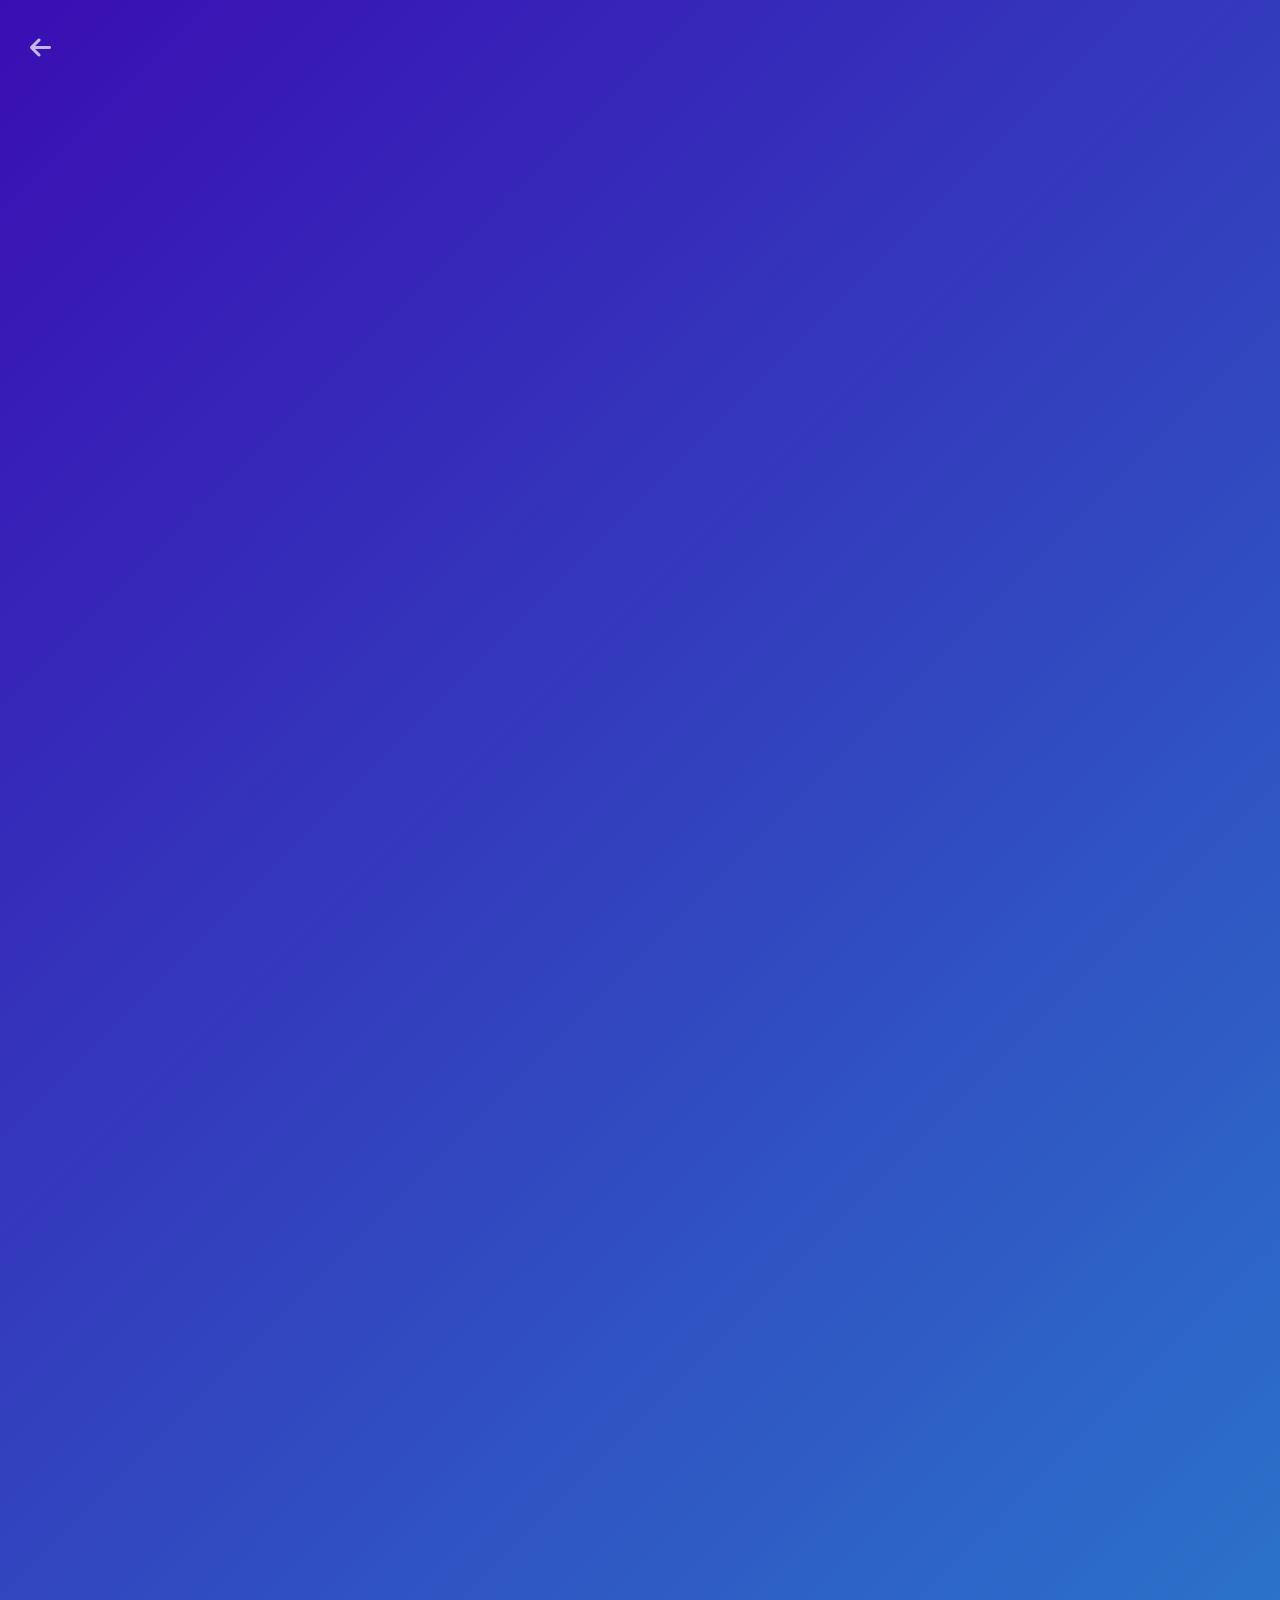
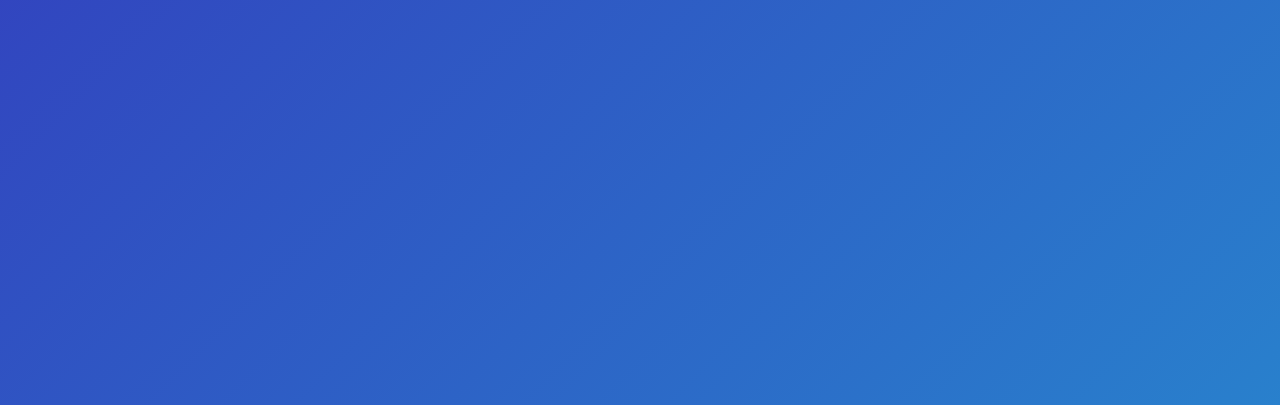
<file: project-bracket.html>
<!DOCTYPE html>
<html lang="en">
<head>
    <meta charset="UTF-8">
    <meta name="viewport" content="width=device-width, initial-scale=1, shrink-to-fit=no">
    <link rel="stylesheet" href="assets/css/style.css">
    <link rel="stylesheet" href="https://stackpath.bootstrapcdn.com/bootstrap/4.4.1/css/bootstrap.min.css">
    <link rel="stylesheet" href="https://cdnjs.cloudflare.com/ajax/libs/font-awesome/6.5.2/css/all.min.css">
    <link href="https://fonts.googleapis.com/css2?family=Abel&family=Dosis:wght@400;600&family=Roboto+Mono&display=swap" rel="stylesheet">
    <title>SB-TMS | Maireannacht</title>
</head>
<body>
    <a href="personal-projects.html" class="back-btn"><i class="fas fa-arrow-left"></i></a>

    <div class="container py-5">
        <div class="row mb-5 reveal">
            <div class="col-lg-8">
                <div class="d-flex align-items-center mb-2">
                    <span class="badge badge-secondary mr-2">ARCHIVED</span>
                    <small class="text-white-50 font-weight-bold">LEGACY_SYS_01</small>
                </div>
                <h1 class="page-title mb-3">KSHSAA SB-TMS</h1>
                <p class="page-subtitle">Scholars Bowl Tournament Management System: A distributed scoring engine using Google Sheets as the UI.</p>
            </div>
            <div class="col-lg-4 text-right">
                <div class="content-glass p-3 text-left">
                    <h6 class="text-white border-bottom pb-2 mb-3">TECH STACK</h6>
                    <div class="d-flex flex-wrap gap-2">
                        <span class="badge badge-dark border border-secondary p-2 m-1">Python</span>
                        <span class="badge badge-dark border border-secondary p-2 m-1">Pandas</span>
                        <span class="badge badge-dark border border-secondary p-2 m-1">Google Sheets API</span>
                        <span class="badge badge-dark border border-secondary p-2 m-1">Gspread</span>
                    </div>
                </div>
            </div>
        </div>

        <div class="content-row reveal delay-100">
            <div class="content-text">
                <h3><i class="fa-solid fa-server text-info"></i> The Architecture</h3>
                <p>The core challenge of running a Scholars Bowl tournament is data entry. Volunteers in 8+ rooms generate data simultaneously, and manual aggregation is slow and error-prone.</p>
                <p><strong>The Solution:</strong> I built a "Headless" system. The backend logic runs in Python (Pandas), but the "Frontend" is simply Google Sheets. Volunteers enter scores into a shared Sheet. The Python `ScoreboardManager` polls the API, ingests the data into a DataFrame, calculates standings, and pushes updates back to a Master Scoreboard in real-time.</p>
            </div>
        </div>

        <div class="content-row reveal delay-200 reversed">
            <div class="content-text">
                <h3><i class="fa-solid fa-terminal" style="color: var(--gold);"></i> Remote Command Injection</h3>
                <p>One of the system's most unique features is the ability to execute Python commands remotely via the spreadsheet.</p>
                <p>By entering a specific syntax (e.g., `Bowl['Room 6']['Round 4']`) into a designated "Command Cell" on the Data Sheet, the Python backend intercepts the string, executes it against the internal state dictionary, and writes the resulting DataFrame back to the sheet. This allowed for deep debugging of tournament state without needing SSH access to the host machine.</p>
            </div>
             <div class="content-image">
                <div class="content-glass d-flex align-items-center justify-content-center h-100" style="min-height: 200px;">
                    <i class="fa-solid fa-keyboard fa-4x text-white-50"></i>
                </div>
            </div>
        </div>

        <div class="content-row reveal delay-300">
            <div class="content-text">
                <h3><i class="fa-solid fa-scale-balanced text-success"></i> Algorithmic Tie-Breaking</h3>
                <p>The system implements a rigorous, multi-stage tie-breaker protocol based on KSHSAA rules. It automatically detects ties in pool play and attempts to resolve them in this specific order:</p>
                <ul class="text-white-50 mt-3">
                    <li><strong>1. Head-to-Head:</strong> Direct comparison of match results between tied teams.</li>
                    <li><strong>2. Margin of Victory:</strong> If H2H is split, the system calculates the cumulative point differential.</li>
                    <li><strong>3. Total Points:</strong> As a final algorithmic step, total points scored are compared.</li>
                    <li><strong>4. Sudden Death:</strong> If all logic fails, the system flags the admin to schedule a tie-breaker match.</li>
                </ul>
            </div>
        </div>

        <div class="row reveal delay-400 mt-5">
            <div class="col-12">
                <div class="content-glass">
                    <div class="d-flex align-items-center mb-3 border-bottom pb-2" style="border-color: rgba(255,255,255,0.1)!important;">
                        <i class="fa-solid fa-terminal mr-2 text-warning"></i>
                        <span class="font-weight-bold text-white small">tie_breaker.py</span>
                    </div>
                    <pre class="text-white-50 small" style="font-family: 'Roboto Mono', monospace;">
def resolve_ties_for_rank(self, tied_teams, pool, df, start_rank):
    # Stage 1: Head-to-Head
    resolved, new_rankings = self.head_to_head_comparison(df, tied_teams, pool)
    
    if not resolved:
        # Stage 2: Margin of Victory
        resolved, rankings = self.margin_of_victory_comparison(df, tied_teams, pool)
        
        if not resolved:
            # Stage 3: Total Points
            resolved, rankings = self.total_points_comparison(df, tied_teams, pool)
            
            if not resolved:
                self.call_for_additional_matches(tied_teams)
    
    self.update_rankings(rankings, start_rank, pool)
                    </pre>
                </div>
            </div>
        </div>

        <div class="text-center py-5 mt-4 reveal delay-500">
            <h4 class="text-white mb-3">Status: <span class="text-secondary">Archived</span></h4>
            <p class="text-white-50 small">Documentation and User Guide available on request.</p>
        </div>
    </div>
    <script src="assets/js/index.js"></script>
</body>
</html>
</file>
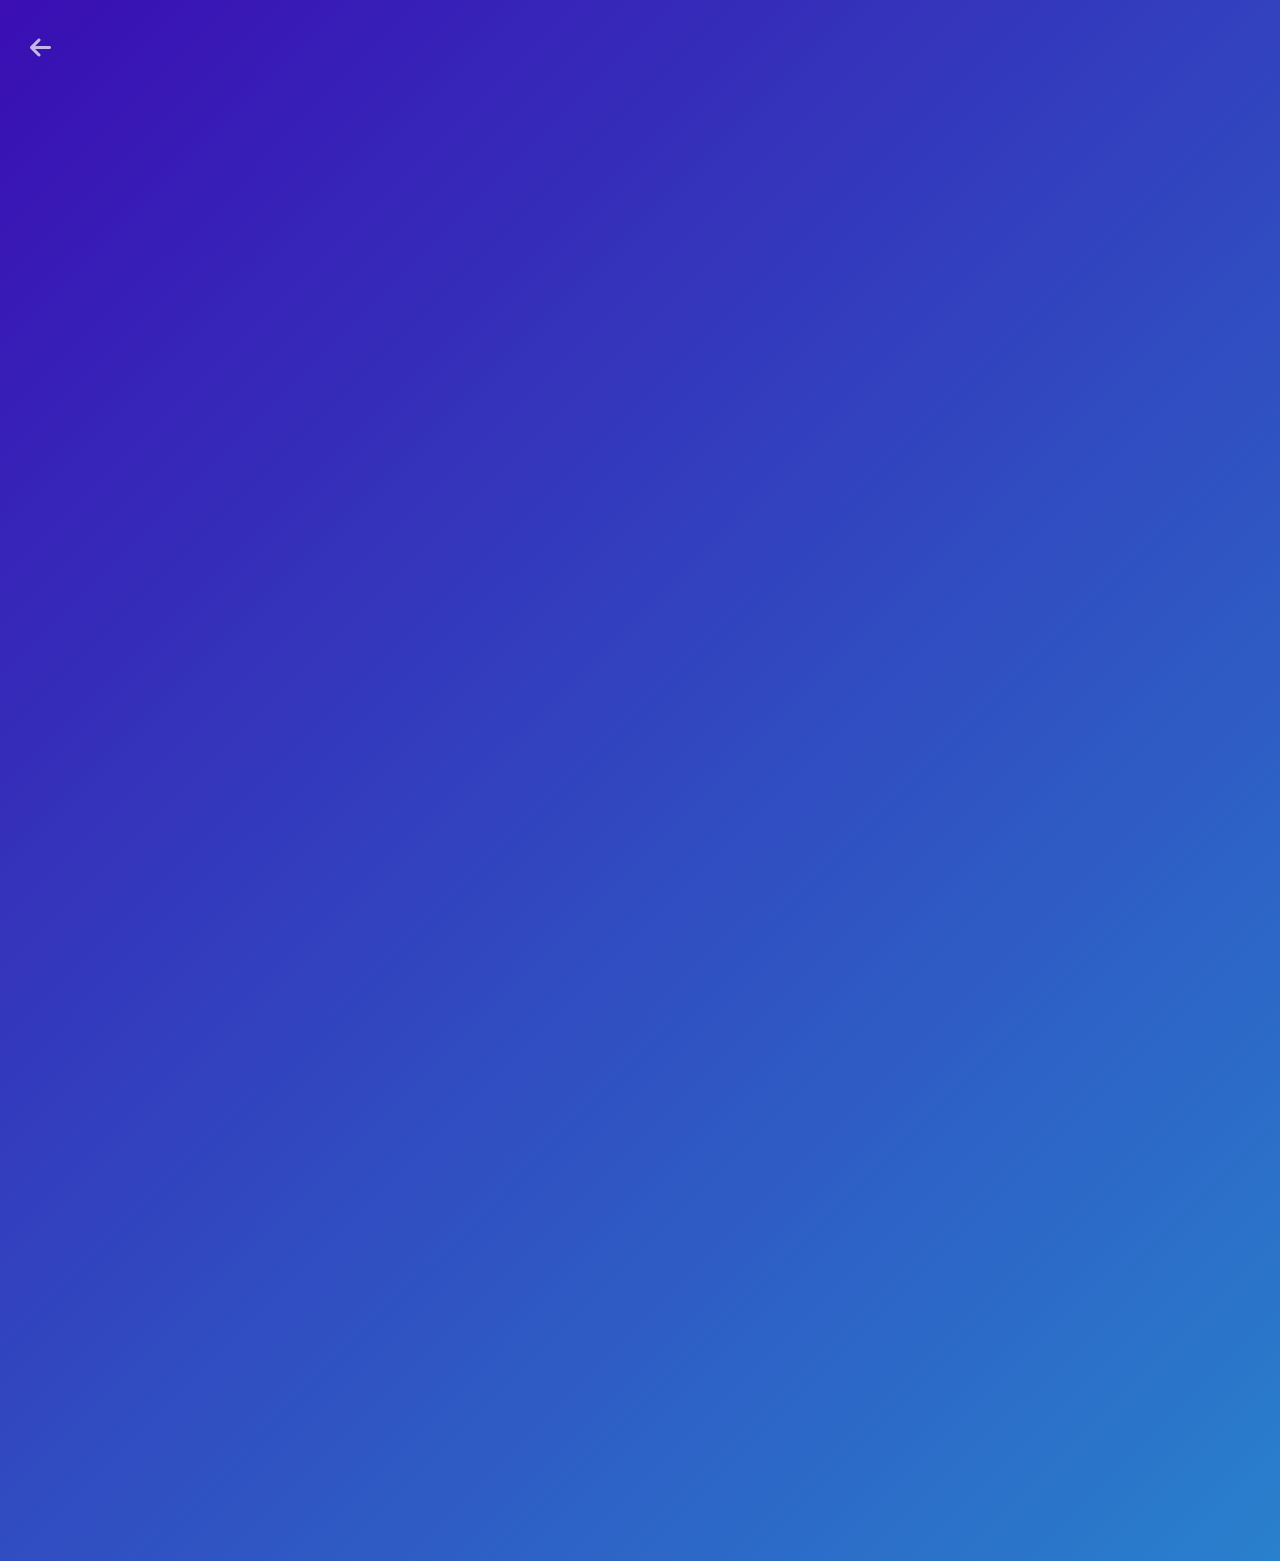
<file: project-lazarus.html>
<!DOCTYPE html>
<html lang="en">
<head>
    <meta charset="UTF-8">
    <meta name="viewport" content="width=device-width, initial-scale=1, shrink-to-fit=no">
    <link rel="stylesheet" href="assets/css/style.css">
    <link rel="stylesheet" href="https://stackpath.bootstrapcdn.com/bootstrap/4.4.1/css/bootstrap.min.css">
    <link rel="stylesheet" href="https://cdnjs.cloudflare.com/ajax/libs/font-awesome/6.5.2/css/all.min.css">
    <link href="https://fonts.googleapis.com/css2?family=Abel&family=Dosis:wght@400;600&family=Roboto+Mono&display=swap" rel="stylesheet">
    <title>Project: Lazarus | Maireannacht</title>
</head>
<body>

    <a href="personal-projects.html" class="back-btn"><i class="fas fa-arrow-left"></i></a>

    <div class="container py-5">
        <div class="row mb-5 reveal">
            <div class="col-lg-8">
                <div class="d-flex align-items-center mb-2">
                    <span class="badge badge-warning text-dark mr-2">IN PROGRESS</span>
                    <small class="text-white-50 font-weight-bold">SYSTEM_ARCHIVE_02</small>
                </div>
                <h1 class="page-title mb-3">Project: Lazarus</h1>
                <p class="page-subtitle">Retrofitting a 2013 iMac (Late 2013) to defy planned obsolescence using OpenCore Legacy Patcher and modern silicon.</p>
            </div>
            <div class="col-lg-4 text-right">
                <div class="content-glass p-3 text-left">
                    <h6 class="text-white border-bottom pb-2 mb-3">HARDWARE / SOFTWARE</h6>
                    <div class="d-flex flex-wrap gap-2">
                        <span class="badge badge-dark border border-secondary p-2 m-1">OCLP</span>
                        <span class="badge badge-dark border border-secondary p-2 m-1">macOS Sonoma</span>
                        <span class="badge badge-dark border border-secondary p-2 m-1">Windows 11</span>
                        <span class="badge badge-dark border border-secondary p-2 m-1">Thermal Sensors</span>
                    </div>
                </div>
            </div>
        </div>

        <div class="content-row reveal delay-100">
            <div class="content-text">
                <h3><i class="fa-solid fa-code-branch text-success"></i> Phase 1: Software Injection</h3>
                <p>The first step was proving the architecture could handle the load. Using <strong>OpenCore Legacy Patcher (OCLP)</strong>, I spoofed the SMBIOS to trick the kernel into accepting a modern OS.</p>
                <ul class="text-white-50 mt-3">
                    <li><i class="fa-solid fa-check text-success mr-2"></i> <strong>Target:</strong> macOS Sonoma</li>
                    <li><i class="fa-solid fa-check text-success mr-2"></i> <strong>Result:</strong> Successful Boot. Graphics acceleration patched.</li>
                    <li><i class="fa-solid fa-triangle-exclamation text-warning mr-2"></i> <strong>Bottleneck:</strong> The 10-year-old 5400RPM HDD is throttling the system to a crawl.</li>
                </ul>
            </div>
            <div class="content-image">
                <div class="content-glass d-flex align-items-center justify-content-center h-100" style="min-height: 200px;">
                    <i class="fa-brands fa-apple fa-4x text-white-50"></i>
                </div>
            </div>
        </div>

        <div class="content-row reveal delay-200 reversed">
            <div class="content-text">
                <h3><i class="fa-solid fa-screwdriver-wrench text-info"></i> Phase 2: The Transplant</h3>
                <p>To make the system usable, I must perform open-heart surgery. This involves cutting the display adhesive to access the internal SATA bus.</p>
                <p><strong>The Thermal Trap:</strong> Apple proprietary HDDs contain internal thermal firmware. Replacing the drive with a generic SSD causes the system fans to spin at 100% (Safety Mode). I will be installing an OWC In-line Digital Thermal Sensor to intercept the temperature data.</p>
            </div>
            <div class="content-image">
                 <div class="content-glass d-flex align-items-center justify-content-center h-100" style="min-height: 200px;">
                    <i class="fa-solid fa-microchip fa-4x text-white-50"></i>
                </div>
            </div>
        </div>

        <div class="row reveal delay-400 mt-5">
            <div class="col-12">
                <div class="content-glass">
                    <div class="d-flex align-items-center mb-3 border-bottom pb-2" style="border-color: rgba(255,255,255,0.1)!important;">
                        <i class="fa-solid fa-terminal mr-2 text-warning"></i>
                        <span class="font-weight-bold text-white small">system_diagnostics.log</span>
                    </div>
                    <pre class="text-white-50 small" style="font-family: 'Roboto Mono', monospace;">
> DISK I/O CHECK...
  [WARNING] Write Speed: 45 MB/s (CRITICAL LOW)
  [ANALYSIS] HDD Thrashing detected.
  
> SOLUTION PROTOCOL:
  1. Initialize hardware retrofit.
  2. Install OWC thermal bypass.
  3. Re-flash OCLP post-install patches.
                    </pre>
                </div>
            </div>
        </div>

        <div class="text-center py-5 mt-4 reveal delay-500">
            <h4 class="text-white mb-3">Current Status: <span class="text-warning">Awaiting Hardware</span></h4>
            
            <div class="progress mx-auto mb-3" style="height: 10px; width: 60%; background: rgba(255,255,255,0.1);">
                <div class="progress-bar bg-success" role="progressbar" style="width: 30%;" aria-valuenow="30" aria-valuemin="0" aria-valuemax="100"></div>
                <div class="progress-bar progress-bar-striped bg-warning" role="progressbar" style="width: 10%;" aria-valuenow="10" aria-valuemin="0" aria-valuemax="100"></div>
            </div>
            <p class="text-white-50 small">30% Complete (Software Validation) / 10% In-Progress (Procurement)</p>
        </div>
    </div>
    <script src="assets/js/index.js"></script>
</body>
</html>
</file>
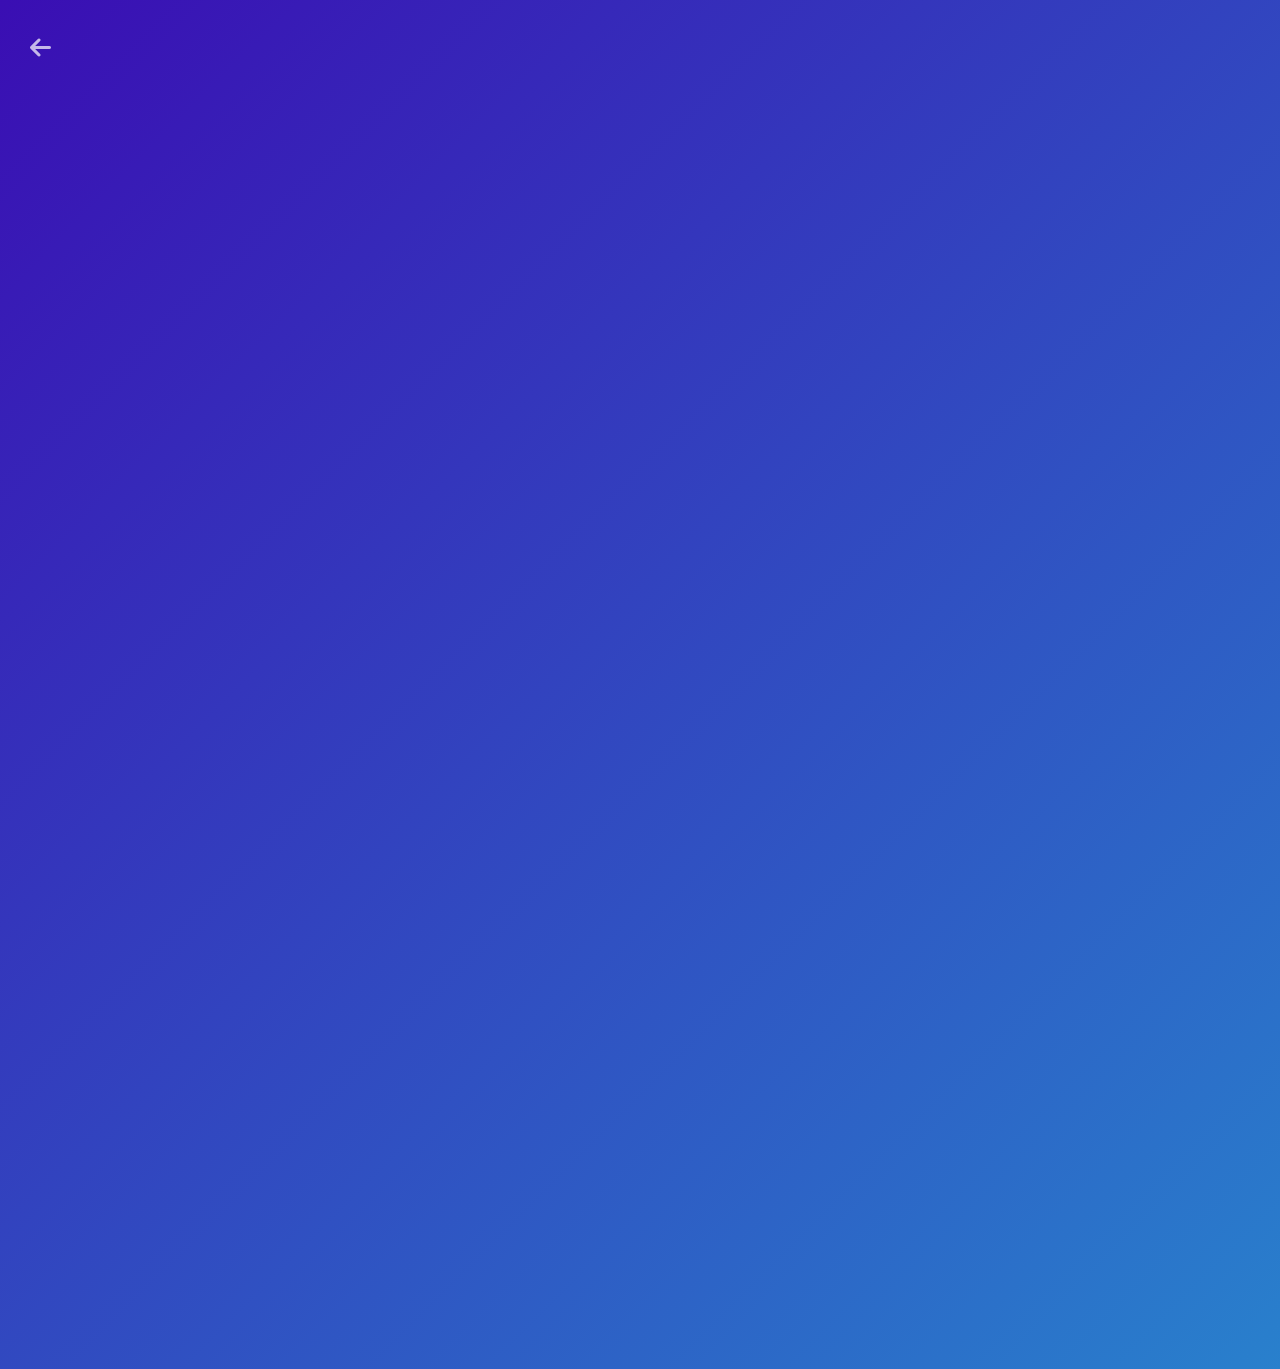
<file: project_template.html>
<!DOCTYPE html>
<html lang="en">
<head>
    <meta charset="UTF-8">
    <meta name="viewport" content="width=device-width, initial-scale=1, shrink-to-fit=no">
    <link rel="stylesheet" href="assets/css/style.css">
    <link rel="stylesheet" href="https://stackpath.bootstrapcdn.com/bootstrap/4.4.1/css/bootstrap.min.css">
    <link rel="stylesheet" href="https://cdnjs.cloudflare.com/ajax/libs/font-awesome/6.5.2/css/all.min.css">
    <link href="https://fonts.googleapis.com/css2?family=Abel&family=Dosis:wght@400;600&family=Roboto+Mono&display=swap" rel="stylesheet">
    <title>Project Name | Maireannacht</title>
</head>
<body>

    <a href="projects.html" class="back-btn"><i class="fas fa-arrow-left"></i></a>

    <div class="container py-5">

        <div class="row mb-5 reveal">
            <div class="col-lg-8">
                <div class="d-flex align-items-center mb-2">
                    <span class="badge badge-success mr-2">COMPLETED</span> 
                    <small class="text-white-50 font-weight-bold" style="letter-spacing: 1px;">ID_TAG_01</small>
                </div>
                <h1 class="page-title mb-3">Project Title Here</h1>
                <p class="page-subtitle">A concise, one-sentence "elevator pitch" describing the project.</p>
            </div>
            
            <div class="col-lg-4 text-right">
                <div class="content-glass p-3 text-left">
                    <h6 class="text-white border-bottom pb-2 mb-3" style="border-color: rgba(255,255,255,0.1)!important;">TECH STACK</h6>
                    <div class="d-flex flex-wrap gap-2">
                        <span class="badge badge-dark border border-secondary p-2 m-1">Python</span>
                        <span class="badge badge-dark border border-secondary p-2 m-1">LaTeX</span>
                        <span class="badge badge-dark border border-secondary p-2 m-1">Theory</span>
                    </div>
                </div>
            </div>
        </div>

        <div class="content-row reveal delay-100">
            <div class="content-text">
                <h3><i class="fa-solid fa-clipboard-list text-info"></i> Executive Summary / Abstract</h3>
                <p>Use this section to describe the "What" and the "Why".</p>
                <ul class="text-white-50 mt-3">
                    <li><i class="fa-solid fa-check text-success mr-2"></i> <strong>Key Point 1:</strong> Detail here.</li>
                    <li><i class="fa-solid fa-check text-success mr-2"></i> <strong>Key Point 2:</strong> Detail here.</li>
                </ul>
            </div>
        </div>

        <div class="content-row reveal delay-200 reversed">
            <div class="content-text">
                <h3><i class="fa-solid fa-microchip" style="color: var(--accent-glow);"></i> Methodology / Architecture</h3>
                <p>Explain how it works. Discuss the "Brain" of the project or the mathematical derivation.</p>
                <p>This layout pushes the text to the left and image to the right on desktop.</p>
            </div>
            <div class="content-image">
                <div class="content-glass d-flex align-items-center justify-content-center h-100" style="min-height: 200px;">
                    <i class="fa-solid fa-bezier-curve fa-4x text-white-50"></i>
                </div>
            </div>
        </div>

        <div class="row reveal delay-300 mt-5">
            <div class="col-12">
                <div class="content-glass">
                    <div class="d-flex align-items-center mb-3 border-bottom pb-2" style="border-color: rgba(255,255,255,0.1)!important;">
                        <i class="fa-solid fa-terminal mr-2 text-warning"></i>
                        <span class="font-weight-bold text-white small">key_algorithm.py</span>
                    </div>
                    <pre class="text-white-50 small" style="font-family: 'Roboto Mono', monospace;">
# Paste your key equation or code snippet here
def calculate_trajectory(v0, theta):
    g = 9.81
    return (v0**2 * np.sin(2*theta)) / g
                    </pre>
                </div>
            </div>
        </div>

        <div class="text-center py-5 mt-4 reveal delay-400">
            <h4 class="text-white mb-3">Project Status: <span class="text-success">Operational</span></h4>
            
            <a href="#" class="btn-glass mr-2" target="_blank">
                <i class="fas fa-file-pdf"></i> Read Paper
            </a>
            <a href="#" class="btn-glass" target="_blank">
                <i class="fab fa-github"></i> View Source
            </a>
        </div>

    </div>

    <script src="assets/js/index.js"></script>
</body>
</html>
</file>
<file: assets/css/style.css>
/* #region GLOBAL & VARS */
:root {
  --accent-glow: #23a6d5;
  --card-border: rgba(255, 255, 255, 0.2);
  --gold: #ffcc33;
  --green: #5aad45;
  --blue: #23a6d5;
  --red: #ea4335;
}

body {
  background: linear-gradient(
    -45deg,
    #d35ecd,
    #5aad45,
    #23a6d5,
    #3a0eb3
  ) !important;
  background-size: 400% 400% !important;
  animation: gradient 15s ease infinite !important;
  color: white !important;
  min-height: 100vh;
  font-family: "Abel", sans-serif;
  overflow-x: hidden;
  margin: 0;
  padding: 0;
}

@keyframes gradient {
  0% {
    background-position: 0% 50%;
  }
  50% {
    background-position: 100% 50%;
  }
  100% {
    background-position: 0% 50%;
  }
}
/* #endregion */

/* #region DASHBOARD COMPONENTS */
.profile-glass {
  background: rgba(255, 255, 255, 0.1);
  backdrop-filter: blur(10px);
  -webkit-backdrop-filter: blur(10px);
  border: 1px solid rgba(255, 255, 255, 0.2);
  padding: 15px 25px;
  border-radius: 100px;
  display: inline-flex;
  gap: 20px;
  box-shadow: 0 10px 30px rgba(0, 0, 0, 0.2);
  transition: transform 0.3s ease;
}
.profile-glass:hover {
  transform: scale(1.02);
  border-color: rgba(255, 255, 255, 0.4);
}

.profile-picture {
  width: 130px;
  height: 130px;
  border-radius: 50% !important;
  border: 3px solid white;
  object-fit: cover;
  box-shadow: 0 5px 15px rgba(0, 0, 0, 0.3);
}

.about-card .tile-bg {
  background: linear-gradient(135deg, #6a11cb 0%, #2575fc 100%);
  opacity: 0.9;
}
.about-card:hover .tile-bg {
  opacity: 1;
  filter: brightness(1.1);
}

/* --- CINEMATIC BENTO CARDS --- */
.bento-tile {
  background: transparent !important;
  border: 1px solid var(--card-border) !important;
  border-radius: 24px !important;
  text-decoration: none !important;
  position: relative;
  z-index: 1;
  overflow: hidden !important;
  transition: transform 0.3s ease, box-shadow 0.3s ease, border-color 0.3s ease !important;
}

.tile-bg {
  position: absolute;
  top: 0;
  left: 0;
  right: 0;
  bottom: 0;
  background-size: cover !important;
  background-position: center !important;
  z-index: 0;
  transition: all 0.5s cubic-bezier(0.19, 1, 0.22, 1);
  filter: brightness(0.6) blur(0px);
  transform: scale(1.05);
}

.tile-overlay {
  position: absolute;
  top: 0;
  left: 0;
  right: 0;
  bottom: 0;
  background: linear-gradient(
    to top,
    rgba(0, 0, 0, 0.9) 0%,
    rgba(0, 0, 0, 0.2) 60%,
    transparent 100%
  );
  z-index: 1;
  opacity: 0.6;
  transition: opacity 0.3s ease;
}

.card-body {
  position: relative;
  z-index: 2;
  height: 100%;
  justify-content: flex-end !important;
  padding-bottom: 30px !important;
}

.bento-tile:hover {
  transform: translateY(-8px) !important;
  border-color: rgba(255, 255, 255, 0.6) !important;
  box-shadow: 0 20px 50px rgba(0, 0, 0, 0.5) !important;
}
.bento-tile:hover .tile-bg {
  filter: brightness(0.3) blur(6px);
  transform: scale(1);
}
.bento-tile:hover .tile-overlay {
  opacity: 0.95;
}

.reveal-text {
  max-height: 0;
  opacity: 0;
  overflow: hidden;
  transform: translateY(20px);
  transition: all 0.4s cubic-bezier(0.25, 0.8, 0.25, 1);
}
.bento-tile:hover .reveal-text {
  max-height: 100px;
  opacity: 1;
  transform: translateY(0);
  margin-top: 10px;
}

.icon-box i {
  font-size: 3rem;
  transition: transform 0.4s ease;
  margin-bottom: 10px;
  color: white;
}
.bento-tile:hover .icon-box i {
  transform: translateY(-10px) scale(0.8);
  color: var(--accent-glow) !important;
}

/* Specific Border Colors */
.bento-tile.research-card:hover {
  border-color: var(--gold) !important;
}
.bento-tile.projects-card:hover {
  border-color: var(--green) !important;
}
.bento-tile.cv-card:hover {
  border-color: var(--blue) !important;
}
.bento-tile.outreach-card:hover {
  border-color: var(--red) !important;
}
/* #endregion */

/* #region NAVIGATION */
.menu-container {
  position: fixed;
  top: 30px;
  right: 30px;
  width: 60px;
  height: 60px;
  z-index: 1000;
}
#toggle {
  display: none;
}
.btn-main {
  position: absolute;
  width: 60px;
  height: 60px;
  background: rgba(255, 255, 255, 0.15);
  backdrop-filter: blur(10px);
  border: 1px solid rgba(255, 255, 255, 0.3);
  border-radius: 50%;
  cursor: pointer;
  z-index: 20;
  display: flex;
  justify-content: center;
  align-items: center;
  transition: 0.4s cubic-bezier(0.175, 0.885, 0.32, 1.275);
}
.btn-main i {
  position: absolute;
  font-size: 28px;
  color: white;
  transition: 0.3s;
}
#menu-icon {
  opacity: 1;
  transform: rotate(0deg);
}
#close-icon {
  opacity: 0;
  transform: rotate(-90deg);
}
#toggle:checked ~ .btn-main {
  background: white;
  transform: scale(1.1);
}
#toggle:checked ~ .btn-main i {
  color: #333;
}
#toggle:checked ~ .btn-main #menu-icon {
  opacity: 0;
  transform: rotate(90deg);
}
#toggle:checked ~ .btn-main #close-icon {
  opacity: 1;
  transform: rotate(0deg);
}
.menu-items a {
  position: absolute;
  top: 5px;
  left: 5px;
  width: 50px;
  height: 50px;
  background: white;
  border-radius: 50%;
  display: flex;
  justify-content: center;
  align-items: center;
  text-decoration: none;
  color: #333;
  transition: all 0.5s cubic-bezier(0.68, -0.55, 0.265, 1.55);
  opacity: 0;
  z-index: 10;
  pointer-events: none;
  box-shadow: 0 5px 15px rgba(0, 0, 0, 0.3);
}
#toggle:checked ~ .menu-items a {
  opacity: 1;
  pointer-events: auto;
  transform: translate(calc(130px * var(--x)), calc(130px * var(--y)));
}
.menu-items a.github:hover {
  background: #333;
  color: white;
}
.menu-items a.linkedin:hover {
  background: #0077b5;
  color: white;
}
.menu-items a.bluesky:hover {
  background: #0085ff;
  color: white;
}
.menu-items a.email:hover {
  background: #ea4335;
  color: white;
}
/* #endregion */

/* #region TYPOGRAPHY & ANIMATION */
.profile-name {
  font-family: "Dosis", sans-serif;
  font-size: 4rem;
  letter-spacing: 1px;
}
.profile-about {
  font-family: "Dosis", sans-serif;
  font-size: 1.4rem;
  color: rgba(255, 255, 255, 0.9);
}
.skills-container span {
  background: rgba(255, 255, 255, 0.1);
  border: 1px solid rgba(255, 255, 255, 0.2);
  padding: 6px 18px;
  border-radius: 25px;
  margin: 6px;
  display: inline-block;
  font-weight: 600;
}
.fade-in-up {
  opacity: 0;
  animation: fadeInUp 0.8s forwards ease-out;
}
@keyframes fadeInUp {
  from {
    opacity: 0;
    transform: translateY(40px);
  }
  to {
    opacity: 1;
    transform: translateY(0);
  }
}
/* #endregion */

/* #region INNER PAGE LAYOUTS */
.content-glass {
  background: rgba(20, 20, 30, 0.6);
  backdrop-filter: blur(15px);
  border: 1px solid rgba(255, 255, 255, 0.1);
  border-radius: 20px;
  padding: 40px;
  margin-bottom: 40px;
  box-shadow: 0 10px 30px rgba(0, 0, 0, 0.3);
  transition: transform 0.3s ease;
}

.content-glass:hover {
  border-color: var(--accent-glow);
  transform: translateY(-5px);
}

.page-header {
  text-align: center;
  margin-bottom: 60px;
  padding-top: 40px;
}

.page-title {
  font-family: "Dosis", sans-serif;
  font-size: 3.5rem;
  color: white;
  text-shadow: 0 0 20px rgba(35, 166, 213, 0.4);
}

.page-subtitle {
  font-family: "Abel", sans-serif;
  font-size: 1.2rem;
  color: rgba(255, 255, 255, 0.7);
  max-width: 700px;
  margin: 0 auto;
}

.project-card {
  background: rgba(255, 255, 255, 0.05);
  border: 1px solid rgba(255, 255, 255, 0.1);
  border-radius: 15px;
  padding: 25px;
  height: 100%;
  transition: all 0.3s ease;
  /* Added for Stretched Link Logic */
  position: relative;
}

.project-card:hover {
  background: rgba(255, 255, 255, 0.1);
  transform: translateY(-5px);
  box-shadow: 0 10px 20px rgba(0, 0, 0, 0.2);
  border-color: var(--accent-glow);
}

/* Fix: Ensure buttons inside cards are clickable above the stretched link */
.project-card .btn-glass {
  position: relative;
  z-index: 2;
}

.project-tag {
  display: inline-block;
  background: rgba(35, 166, 213, 0.2);
  color: var(--accent-glow);
  padding: 4px 12px;
  border-radius: 20px;
  font-size: 0.75rem;
  font-weight: bold;
  text-transform: uppercase;
  letter-spacing: 1px;
  margin-bottom: 15px;
}

.content-row {
  display: flex;
  align-items: center;
  gap: 50px;
  margin-bottom: 80px;
  opacity: 0;
  transform: translateY(30px);
  transition: all 0.8s ease-out;
}

.content-row.visible {
  opacity: 1;
  transform: translateY(0);
}

.content-row.reversed {
  flex-direction: row-reverse;
}

.content-image img {
  width: 100%;
  max-width: 500px;
  border-radius: 15px;
  border: 1px solid rgba(255, 255, 255, 0.2);
  box-shadow: 0 10px 30px rgba(0, 0, 0, 0.4);
}

.content-text h3 {
  font-family: "Dosis", sans-serif;
  font-size: 2rem;
  color: var(--accent-glow);
  margin-bottom: 15px;
}

.content-text p {
  font-size: 1.1rem;
  line-height: 1.7;
  color: rgba(255, 255, 255, 0.9);
}

.btn-glass {
  display: inline-block;
  margin-top: 15px;
  padding: 10px 25px;
  background: rgba(255, 255, 255, 0.1);
  border: 1px solid var(--accent-glow);
  color: white;
  text-decoration: none;
  border-radius: 30px;
  transition: all 0.3s ease;
  font-family: "Abel", sans-serif;
  text-transform: uppercase;
  letter-spacing: 1px;
}

.btn-glass:hover {
  background: var(--accent-glow);
  box-shadow: 0 0 20px var(--accent-glow);
  color: white;
  text-decoration: none;
}

.back-btn {
  position: fixed;
  top: 30px;
  left: 30px;
  z-index: 1000;
  color: white;
  font-size: 1.5rem;
  opacity: 0.7;
  transition: 0.3s;
}
.back-btn:hover {
  opacity: 1;
  color: var(--accent-glow);
}

@media (max-width: 768px) {
  .content-row,
  .content-row.reversed {
    flex-direction: column;
  }
  .content-image img {
    max-width: 100%;
  }
}
/* #endregion */

/* #region SCROLL & UTILITIES */
.reveal {
  opacity: 0;
  transform: translateY(50px);
  transition: all 1s cubic-bezier(0.5, 0, 0, 1);
}

.reveal.active {
  opacity: 1;
  transform: translateY(0);
}

.delay-100 {
  transition-delay: 0.1s;
}
.delay-200 {
  transition-delay: 0.2s;
}
.delay-300 {
  transition-delay: 0.3s;
}
/* #endregion */

/* #region ABOUT PAGE & TIMELINE */
.split-container {
  display: flex;
  gap: 30px;
  margin-top: 50px;
}

.split-col {
  flex: 1;
  background: rgba(20, 20, 30, 0.4);
  border: 1px solid rgba(255, 255, 255, 0.1);
  border-radius: 20px;
  padding: 30px;
  transition: all 0.4s ease;
}

.split-col:hover {
  background: rgba(20, 20, 30, 0.7);
  border-color: var(--accent-glow);
  transform: translateY(-5px);
}

.split-icon {
  font-size: 3rem;
  color: var(--accent-glow);
  margin-bottom: 20px;
}

.bio-text {
  font-size: 1.1rem;
  line-height: 1.8;
  color: rgba(255, 255, 255, 0.9);
}

.timeline-item {
  border-left: 2px solid var(--accent-glow);
  padding-left: 20px;
  margin-bottom: 30px;
  position: relative;
}

.timeline-item::before {
  content: "";
  position: absolute;
  left: -6px;
  top: 0;
  width: 10px;
  height: 10px;
  background: var(--accent-glow);
  border-radius: 50%;
  box-shadow: 0 0 10px var(--accent-glow);
}

.timeline-date {
  font-family: "Roboto Mono", monospace;
  color: var(--gold);
  font-size: 0.9rem;
  margin-bottom: 5px;
}

@media (max-width: 768px) {
  .split-container {
    flex-direction: column;
  }
}
/* #endregion */

/* #region SYSTEM FX (BOOT, GLITCH, TERMINAL) */
/* Boot Screen */
#boot-screen {
  position: fixed;
  top: 0;
  left: 0;
  width: 100%;
  height: 100%;
  background: #050505;
  z-index: 9999;
  display: flex;
  align-items: center;
  justify-content: center;
  flex-direction: column;
}

.terminal-container {
  font-family: "Roboto Mono", monospace;
  font-size: 1.1rem;
  color: var(--accent-glow);
  text-transform: uppercase;
  letter-spacing: 2px;
  text-align: left;
  min-width: 320px;
}
.terminal-line {
  min-height: 1.5rem;
  margin-bottom: 8px;
  display: flex;
  align-items: center;
}
.cursor {
  display: inline-block;
  width: 10px;
  height: 1.2rem;
  background: var(--accent-glow);
  animation: blink 0.8s infinite;
  margin-left: 5px;
}
@keyframes blink {
  0%,
  100% {
    opacity: 1;
  }
  50% {
    opacity: 0;
  }
}

/* Identity Glitch */
.glitch-wrapper {
  position: relative;
  display: inline-block;
  cursor: help;
  user-select: none;
}

.glitch-text {
  position: relative;
  display: inline-block;
  transition: color 0.1s ease-in-out;
  z-index: 1;
}

.glitch-text::before {
  content: attr(data-text);
  position: absolute;
  top: 0;
  left: 50%;
  transform: translateX(-50%);
  white-space: nowrap;
  opacity: 0;
  pointer-events: none;
  color: var(--accent-glow);
  text-shadow: 0 0 10px rgba(0, 255, 255, 0.5);
}

.glitch-wrapper.identity-revealed .glitch-text {
  color: transparent;
}

.glitch-wrapper.identity-revealed .glitch-text::before {
  opacity: 1;
  animation: glitch-snap 0.2s cubic-bezier(0.25, 0.46, 0.45, 0.94) forwards;
}

@keyframes glitch-snap {
  0% {
    transform: translateX(-50%) translate(0);
    text-shadow: none;
  }
  25% {
    transform: translateX(-50%) translate(-3px, 3px);
    text-shadow: 3px 0 red, -3px 0 blue;
  }
  50% {
    transform: translateX(-50%) translate(3px, -3px);
    text-shadow: -3px 0 red, 3px 0 blue;
  }
  75% {
    transform: translateX(-50%) translate(-2px, 2px);
    text-shadow: 2px 0 red, -2px 0 blue;
  }
  100% {
    transform: translateX(-50%) translate(0);
    text-shadow: 0 0 10px rgba(0, 255, 255, 0.5);
  }
}

/* Secret Terminal */
#secret-terminal {
  position: fixed;
  top: -100%;
  left: 0;
  width: 100%;
  height: 50vh;
  background: rgba(10, 10, 12, 0.95);
  border-bottom: 2px solid var(--accent-glow);
  backdrop-filter: blur(10px);
  z-index: 9999;
  visibility: hidden;
  transition: top 0.4s cubic-bezier(0.16, 1, 0.3, 1), visibility 0s 0.4s;
  font-family: "Roboto Mono", monospace;
  display: flex;
  flex-direction: column;
  box-shadow: 0 10px 30px rgba(0, 0, 0, 0.8);
}

#secret-terminal.active {
  top: 0;
  visibility: visible;
  transition: top 0.4s cubic-bezier(0.16, 1, 0.3, 1), visibility 0s;
}

.terminal-header {
  background: rgba(255, 255, 255, 0.05);
  padding: 10px 20px;
  color: rgba(255, 255, 255, 0.5);
  font-size: 0.8rem;
  border-bottom: 1px solid rgba(255, 255, 255, 0.1);
  display: flex;
  justify-content: space-between;
}

.terminal-body {
  flex: 1;
  padding: 20px;
  overflow-y: auto;
  color: var(--accent-glow);
}

.terminal-input-line {
  display: flex;
  align-items: center;
  margin-top: 10px;
}

.terminal-prompt {
  color: #ffd700;
  margin-right: 10px;
  font-weight: bold;
}

#term-input {
  background: transparent;
  border: none;
  color: white;
  font-family: "Roboto Mono", monospace;
  width: 100%;
  outline: none;
  font-size: 1rem;
}

.term-msg {
  margin-bottom: 5px;
}
.term-msg.error {
  color: #ff4444;
}
.term-msg.success {
  color: #00c851;
}
.term-msg.system {
  color: rgba(255, 255, 255, 0.5);
  font-style: italic;
}
.term-msg.warning {
  color: #ffbb33;
}
/* #endregion */
</file>
